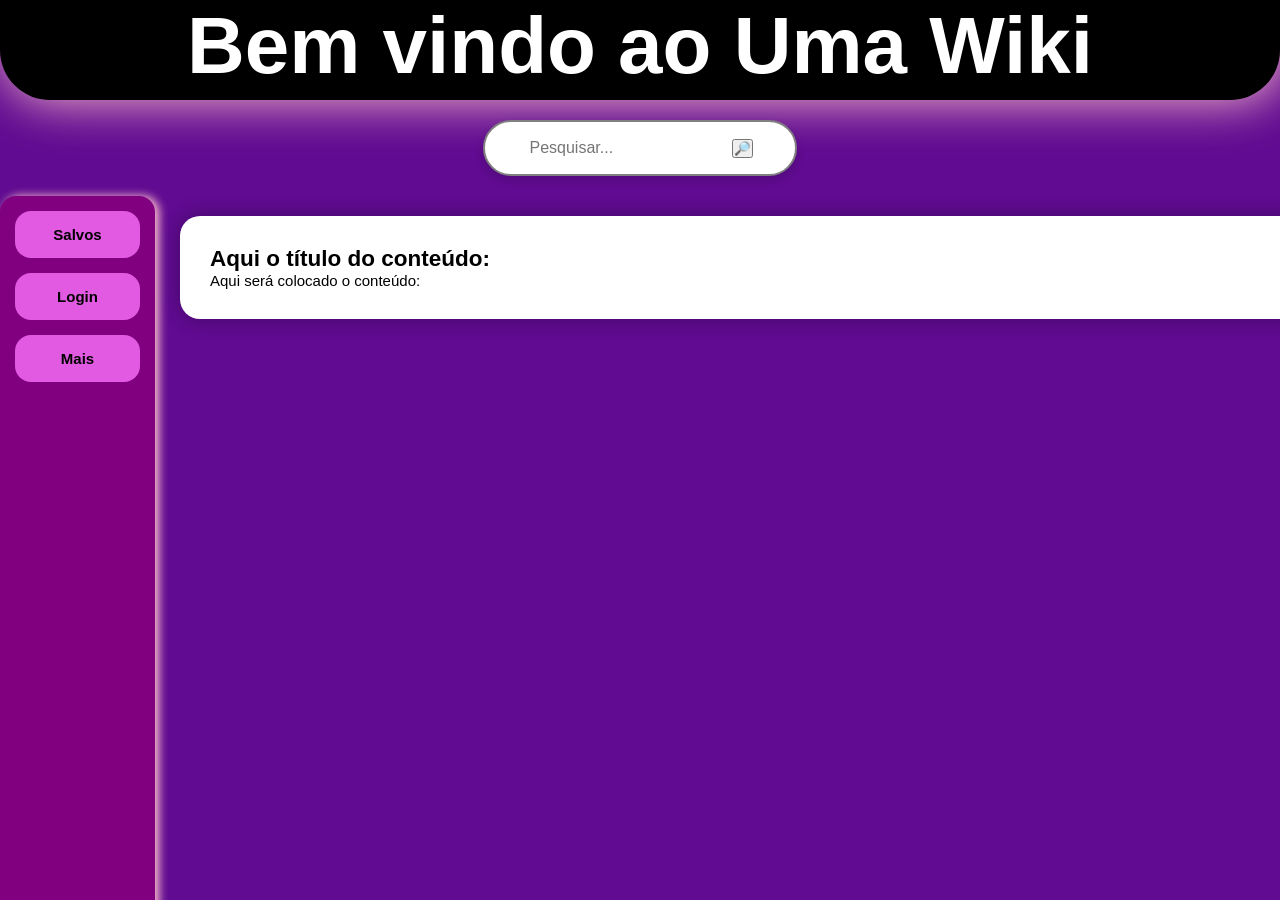
<file: index.html>
<!DOCTYPE html>
<html lang="pt-BR">

<head>

    <meta charset="UTF-8">
    <meta name="viewport" content="width=device-width, initial-scale=1.0">
    <link rel="stylesheet" href="style.css">
    <title>Uma Wiki</title>

</head>

<body>
    <h1>Bem vindo ao Uma Wiki</h1>
    <form class="Searchbar">
        <input type="search" placeholder="Pesquisar...">
        <button type="submit">🔎</button>
    </form>

    <aside class="sidebar">

        <button onclick="window.location.href='salvos.html'">
            Salvos
        </button>
        <button onclick="window.location.href='Login.html'">
            Login
        </button>
        <button>Mais</button>
    </aside>
    <div class="conteudo">
        <h2 class="titulo cont">Aqui o título do conteúdo:</h2>
        <p>
            Aqui será colocado o conteúdo:

        </p>

    </div>









</body>





</html>
</file>
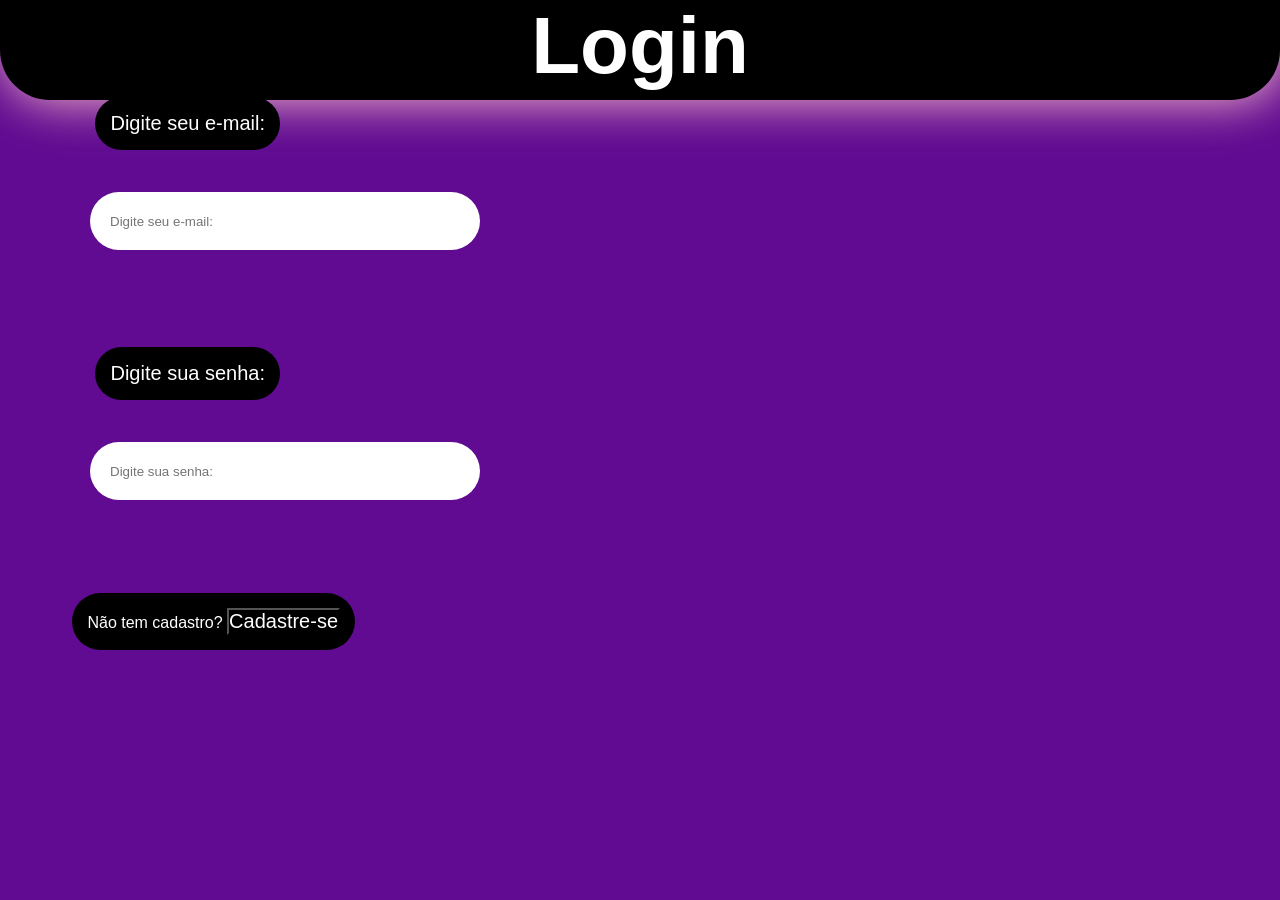
<file: login.html>
<!DOCTYPE html>
<html lang="en">

<head>
    <meta charset="UTF-8">
    <meta name="viewport" content="width=device-width, initial-scale=1.0">
    <link rel="stylesheet" href="style.css">
    <title>Login</title>
</head>

<body>
    <h1>Login</h1>
    <div class="logmsg">
        <p class="lemmsg">
            Digite seu e-mail:
        </p>
        <p class="lsenhamsg">
            Digite sua senha:
        </p>
    </div>
    <div class="loginf">
        <p class="leminf">
           <input type="email" placeholder="Digite seu e-mail:">
        </p>
        <p class="lsenhainf">
            <input type="senha" placeholder="Digite sua senha:">
        </p>

    </div>
    <p class="msgcad">
        Não tem cadastro? <button onclick="window.location.href='cadastro.html'" class="bcad">Cadastre-se</button>
    </p>

</body>

</html>
</file>
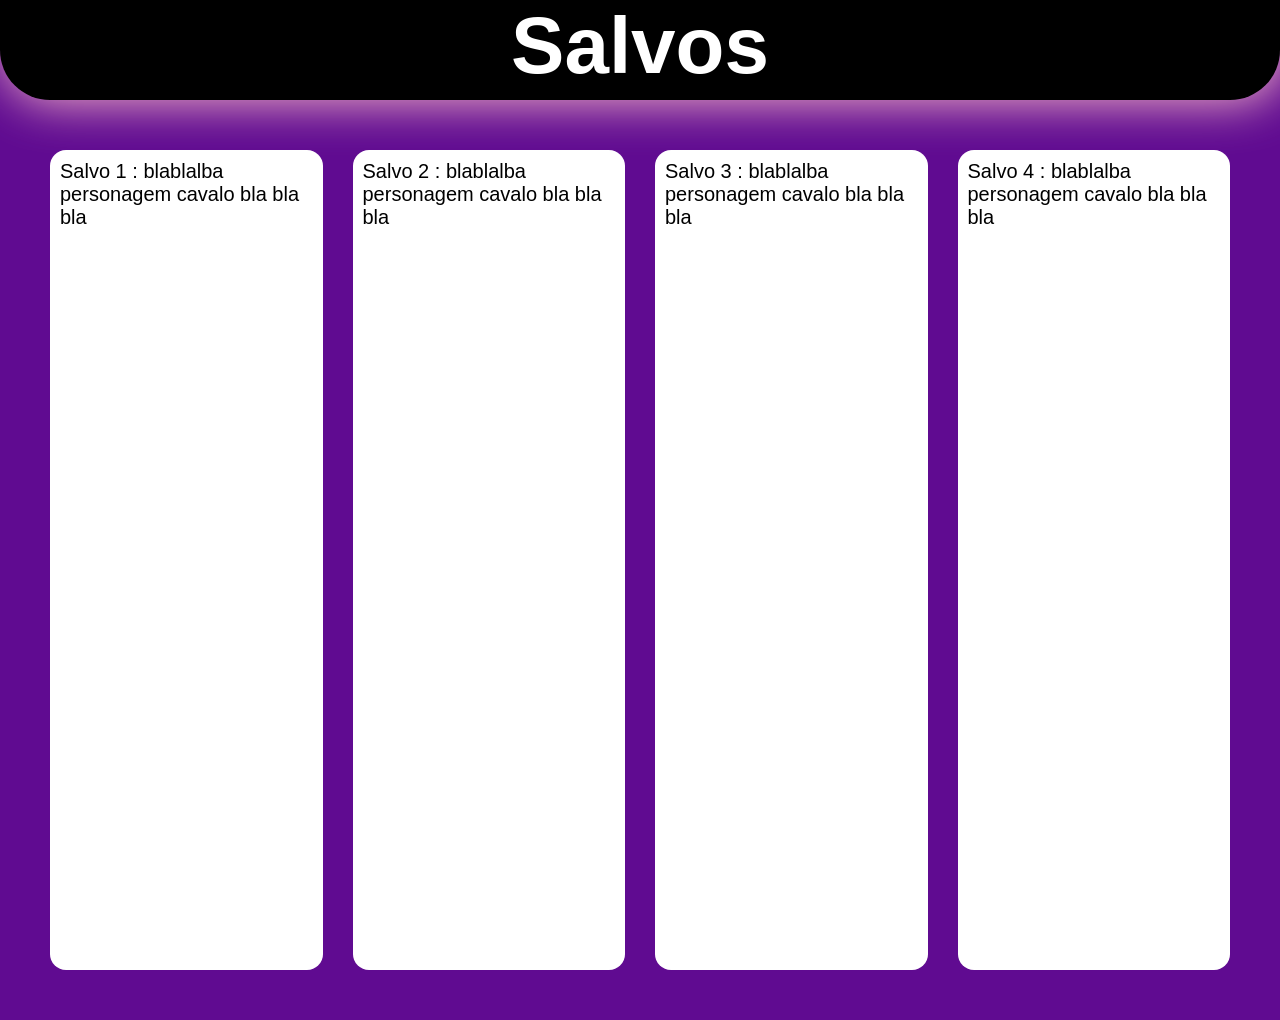
<file: salvos.html>
<!DOCTYPE html>
<html lang="en">

<head>
    <meta charset="UTF-8">
    <meta name="viewport" content="width=device-width, initial-scale=1.0">
    <link rel="stylesheet" href="style.css">
    <title>Salvos</title>
</head>

<body>
    <h1>
        Salvos
    </h1>
    <div class="listads">

        <p class="S1">
            Salvo 1 : blablalba personagem cavalo bla bla bla
        </p>
        
        <p class="S2">
            Salvo 2 : blablalba personagem cavalo bla bla bla
        </p>
        <p class="S3">
            Salvo 3 : blablalba personagem cavalo bla bla bla
        </p>
        <p class="S4">
            Salvo 4 : blablalba personagem cavalo bla bla bla
        </p>

    </div>

</body>

</html>
</file>
<file: style.css>
* {
    margin: 0;
    padding: 0;

}

body {
    font-family: 'Lucida Sans', 'Lucida Sans Regular', 'Lucida Grande', 'Lucida Sans Unicode', Geneva, Verdana, sans-serif;
    background-color: rgb(96, 11, 145);


}

.sidebar {
    font-family: 'Lucida Sans', 'Lucida Sans Regular', 'Lucida Grande', 'Lucida Sans Unicode', Geneva, Verdana, sans-serif;
    background-color: purple;
    display: flex;
    flex-direction: column;
    gap: 15px;
    padding: 15px;
    width: 125px;
    border-radius: 16px;
    height: 100vh;
    box-shadow: 4px 0px 10px pink;
    position: fixed;
    top: -1;
    left: 0;

}

.sidebar button {
    font-family: 'Lucida Sans', 'Lucida Sans Regular', 'Lucida Grande', 'Lucida Sans Unicode', Geneva, Verdana, sans-serif;
    background-color: rgb(225, 90, 225);
    padding: 15px;
    border-radius: 16px;
    border: none;
    width: 125px;
    color: black;
    cursor: pointer;
    font-size: 15px;
    font-weight: bold;
}

form {

    font-family: 'Lucida Sans', 'Lucida Sans Regular', 'Lucida Grande', 'Lucida Sans Unicode', Geneva, Verdana, sans-serif;

}

h1 {
    background-color: rgb(0, 0, 0);
    border-radius: 0px 0px 50px 50px;
    box-shadow: 4px 0px 50px pink;
    height: 100px;
    text-align: center;
    color: white;
    font-size: 80px;

}

.Searchbar {

    display: flex;
    align-items: center;
    justify-content: center;
    border-radius: 40px;
    margin: 20px auto;
    padding: 5px;
    background-color: white;
    border: solid 2px gray;
    width: 300px;
    box-shadow: 0 4px 10px rgba(0, 0, 0, 0.15);
    transition: 0.3s;

}

.Searchbar:focus-within {
    border-color: #2b7cff;
    box-shadow: 0 0 10px rgba(43, 124, 255, .4);
}

.Searchbar input {
    border: none;
    outline: none;
    color: rgb(15, 14, 14);
    padding: 12px 2px;
    border-radius: 30px;
    cursor: pointer;
    font-size: 16px;
    transition: .3s;
}

.Searchbar button:hover {
    background: #1d63cf;
    transform: scale(1.05);

}

.conteudo {
    background: white;
    font-family: 'Lucida Sans', 'Lucida Sans Regular', 'Lucida Grande', 'Lucida Sans Unicode', Geneva, Verdana, sans-serif;
    width: 1650px;
    margin: 40px auto;
    padding: 30px;
    border-radius: 20px;
    box-shadow: 0 0 20px rgba(0, 0, 0, .3);
    border: none;
    margin-left: 180px;
    font-size: 15px;
}

.titulo cont {
    font-size: 30px;


}

.listads {
    font-family: 'Lucida Sans', 'Lucida Sans Regular', 'Lucida Grande', 'Lucida Sans Unicode', Geneva, Verdana, sans-serif;
    display: flex;
    flex-direction: row;
    padding: 50px;
    font-size: 20px;
    gap: 30px;


}

.listads .S1 {
    font-family: 'Lucida Sans', 'Lucida Sans Regular', 'Lucida Grande', 'Lucida Sans Unicode', Geneva, Verdana, sans-serif;
    background-color: white;
    border-radius: 16px;
    padding: 10px;
    height: 800px;
}

.listads .S2 {
    font-family: 'Lucida Sans', 'Lucida Sans Regular', 'Lucida Grande', 'Lucida Sans Unicode', Geneva, Verdana, sans-serif;
    background-color: white;
    border-radius: 16px;
    padding: 10px;
    height: 800px;
}

.listads .S3 {
    font-family: 'Lucida Sans', 'Lucida Sans Regular', 'Lucida Grande', 'Lucida Sans Unicode', Geneva, Verdana, sans-serif;
    background-color: white;
    border-radius: 16px;
    padding: 10px;
    height: 800px;
}

.listads .S4 {
    font-family: 'Lucida Sans', 'Lucida Sans Regular', 'Lucida Grande', 'Lucida Sans Unicode', Geneva, Verdana, sans-serif;
    background-color: white;
    border-radius: 16px;
    padding: 10px;
    height: 800px;

}

.logmsg {

    color: white;
    font-size: 20px;

}

.lemmsg {
    font-family: 'Lucida Sans', 'Lucida Sans Regular', 'Lucida Grande', 'Lucida Sans Unicode', Geneva, Verdana, sans-serif;
    position: fixed;
    right: 1000px;
    bottom: 750px;
    border-radius: 50px;
    padding: 15px;
    background-color: black;


}

.lsenhamsg {
    font-family: 'Lucida Sans', 'Lucida Sans Regular', 'Lucida Grande', 'Lucida Sans Unicode', Geneva, Verdana, sans-serif;
    border-radius: 50px;
    padding: 15px;
    background-color: black;
    position: fixed;
    right: 1000px;
    bottom: 500px;
}

.msgcad {
    font-family: 'Lucida Sans', 'Lucida Sans Regular', 'Lucida Grande', 'Lucida Sans Unicode', Geneva, Verdana, sans-serif;
    background-color: black;
    border-radius: 50px;
    padding: 15px;
    color: white;
    padding: 15px;
    position: fixed;
    right: 925px;
    bottom: 250px;
}

.bcad {
    background-color: black;
    transition: 0.3ms;
    outline: none;
    cursor: pointer;
    color: white;
    font-family: 'Lucida Sans', 'Lucida Sans Regular', 'Lucida Grande', 'Lucida Sans Unicode', Geneva, Verdana, sans-serif;
    font-size: 20px;
}

.leminf {
    font-family: 'Lucida Sans', 'Lucida Sans Regular', 'Lucida Grande', 'Lucida Sans Unicode', Geneva, Verdana, sans-serif;
    background-color: white;
    border-radius: 50px;
    padding: 20px;
    position: fixed;
    bottom: 650px;
    right: 800px;
    border: none;
}

.leminf input {
    font-family: 'Lucida Sans', 'Lucida Sans Regular', 'Lucida Grande', 'Lucida Sans Unicode', Geneva, Verdana, sans-serif;
    border: none;
    width: 350px;
    outline: none;
}

.lsenhainf {
    font-family: 'Lucida Sans', 'Lucida Sans Regular', 'Lucida Grande', 'Lucida Sans Unicode', Geneva, Verdana, sans-serif;
    background-color: white;
    border-radius: 50px;
    padding: 20px;
    position: fixed;
    bottom: 400px;
    right: 800px;
    border: none;
}

.lsenhainf input {
    font-family: 'Lucida Sans', 'Lucida Sans Regular', 'Lucida Grande', 'Lucida Sans Unicode', Geneva, Verdana, sans-serif;
    border: none;
    outline: none;
    width: 350px;

}

.Ceminf {
    font-family: 'Lucida Sans', 'Lucida Sans Regular', 'Lucida Grande', 'Lucida Sans Unicode', Geneva, Verdana, sans-serif;
    background-color: white;
    border-radius: 50px;
    padding: 20px;
    position: fixed;
    bottom: 650px;
    right: 800px;
    border: none;
}

.Ceminf input {
    font-family: 'Lucida Sans', 'Lucida Sans Regular', 'Lucida Grande', 'Lucida Sans Unicode', Geneva, Verdana, sans-serif;
    border: none;
    width: 350px;
    outline: none;
}

.Csenhainf {
    font-family: 'Lucida Sans', 'Lucida Sans Regular', 'Lucida Grande', 'Lucida Sans Unicode', Geneva, Verdana, sans-serif;
    background-color: white;
    border-radius: 50px;
    padding: 20px;
    position: fixed;
    bottom: 400px;
    right: 800px;
    border: none;
}

.Csenhainf input {
    font-family: 'Lucida Sans', 'Lucida Sans Regular', 'Lucida Grande', 'Lucida Sans Unicode', Geneva, Verdana, sans-serif;
    border: none;
    outline: none;
    width: 350px;

}

.Cemmsg {
    font-family: 'Lucida Sans', 'Lucida Sans Regular', 'Lucida Grande', 'Lucida Sans Unicode', Geneva, Verdana, sans-serif;
    position: fixed;
    right: 1000px;
    bottom: 750px;
    border-radius: 50px;
    padding: 15px;
    background-color: black;


}

.Csenhamsg {
    font-family: 'Lucida Sans', 'Lucida Sans Regular', 'Lucida Grande', 'Lucida Sans Unicode', Geneva, Verdana, sans-serif;
    border-radius: 50px;
    padding: 15px;
    background-color: black;
    position: fixed;
    right: 1000px;
    bottom: 500px;
}

.Cogmsg {

    color: white;
    font-size: 20px;

}
</file>
